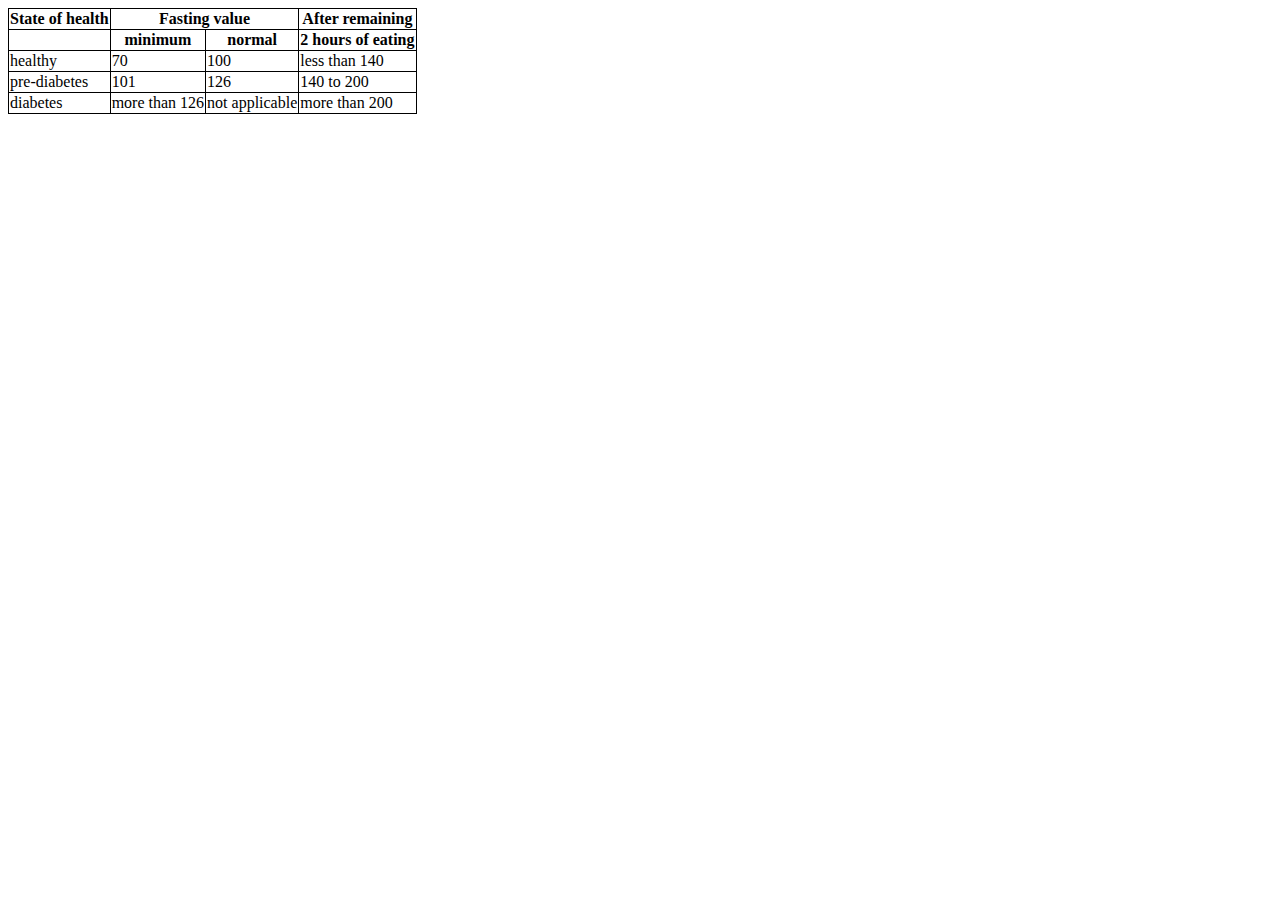
<file: 1.html>
<!DOCTYPE html>
<html lang="en">
<head>
    <meta charset="UTF-8">
    <meta http-equiv="X-UA-Compatible" content="IE=edge">
    <meta name="viewport" content="width=device-width, initial-scale=1.0">
    <title>Document</title>
    <style>
        table,
        th,
        td{
            border: 1px solid black;
            border-collapse: collapse;
        }
    </style>
</head>
<body>
    <table>
        <thead>
            <tr>
                <th>State of health</th>
                <th colspan="2">Fasting value</th>
                <th>After remaining</th>
            </tr>
            <tr>
                <th></th>
                <th>minimum</th>
                <th>normal</th>
                <th>2 hours of eating</th>
            </tr>
        </thead>
        <tbody>
            <tr>
                <td>healthy</td>
                <td>70</td>
                <td>100</td>
                <td>less than 140</td>
            </tr>
            <tr>
                <td>pre-diabetes</td>
                <td>101</td>
                <td>126</td>
                <td>140 to 200</td>
            </tr>
            <tr>
                <td>diabetes</td>
                <td>more than 126</td>
                <td>not applicable</td>
                <td>more than 200</td>
            </tr>
        </tbody>
    </table>
</body>
</html>
</file>
